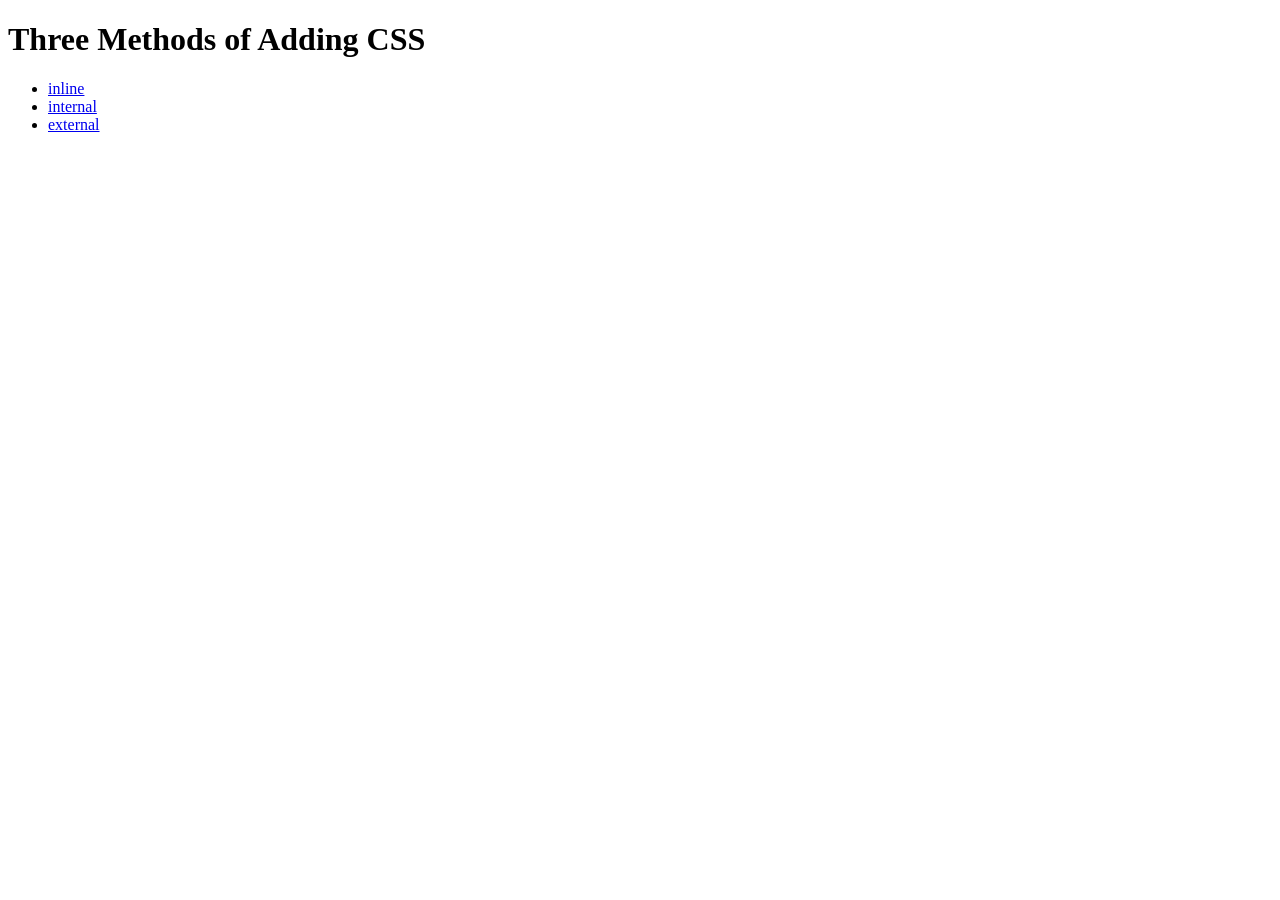
<file: day043 (web foundation III)/5.1. Adding CSS/index.html>
<!DOCTYPE html>
<html lang="en">

<head>
  <meta charset="UTF-8">
  <title>Adding CSS</title>
</head>

<body>
  <h1>Three Methods of Adding CSS</h1>
  <!-- Create 3 Links to The 3 Webpages: inline, internal and external -->
  <ul>
    <li>
      <a href="inline.html">inline</a>
    </li>
    <li>
      <a href="internal.html">internal</a>
    </li>
    <li>
      <a href="external.html">external</a>
    </li>    
  </ul> 
</body>

</html>
</file>
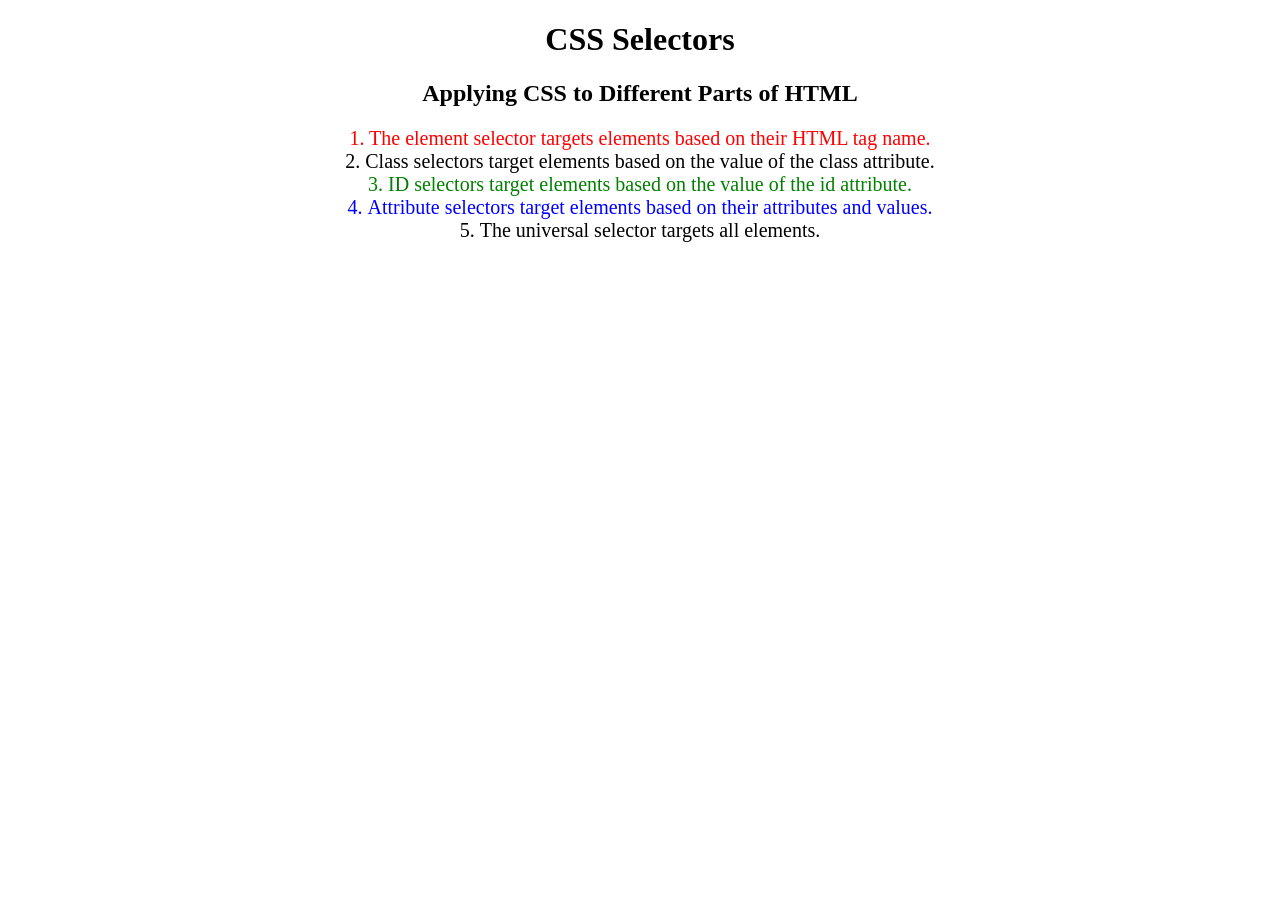
<file: day043 (web foundation III)/5.3 CSS Selectors/index.html>
<!DOCTYPE html>
<html lang="en">

<head>
  <meta charset="UTF-8">
  <title>CSS Selectors</title>
  <link rel="stylesheet" href="./style.css" />
</head>

<body>
  <h1>CSS Selectors</h1>
  <h2>Applying CSS to Different Parts of HTML</h2>
  <!-- TODO 1: Set the CSS for all paragraph tags to "color: red" -->
  <p class="note">1. The element selector targets elements based on their HTML tag name.</p>

  <ol>
    <!-- TODO 2: Set the CSS for all elements with a class of "note" to "font-size: 20px" -->
    <li class="note" value="2">Class selectors target elements based on the value of the class attribute.</li>

    <!-- TODO 3: Set the CSS for the element with an id of "id-selector-demo" to "color: green" -->
    <li class="note" id="id-selector-demo" value="3">ID selectors target elements based on the value of the id
      attribute.</li>

    <!-- TODO 4: Set the CSS for the li elements that have the "value" attribute set to "4" to have "color: blue" -->
    <li class="note" value="4">Attribute selectors target elements based on their attributes and values.</li>

    <!-- TODO 5: Set all elements to have "text-align: center" -->
    <li class="note" value="5">The universal selector targets all elements.</li>
  </ol>
</body>

</html>
</file>
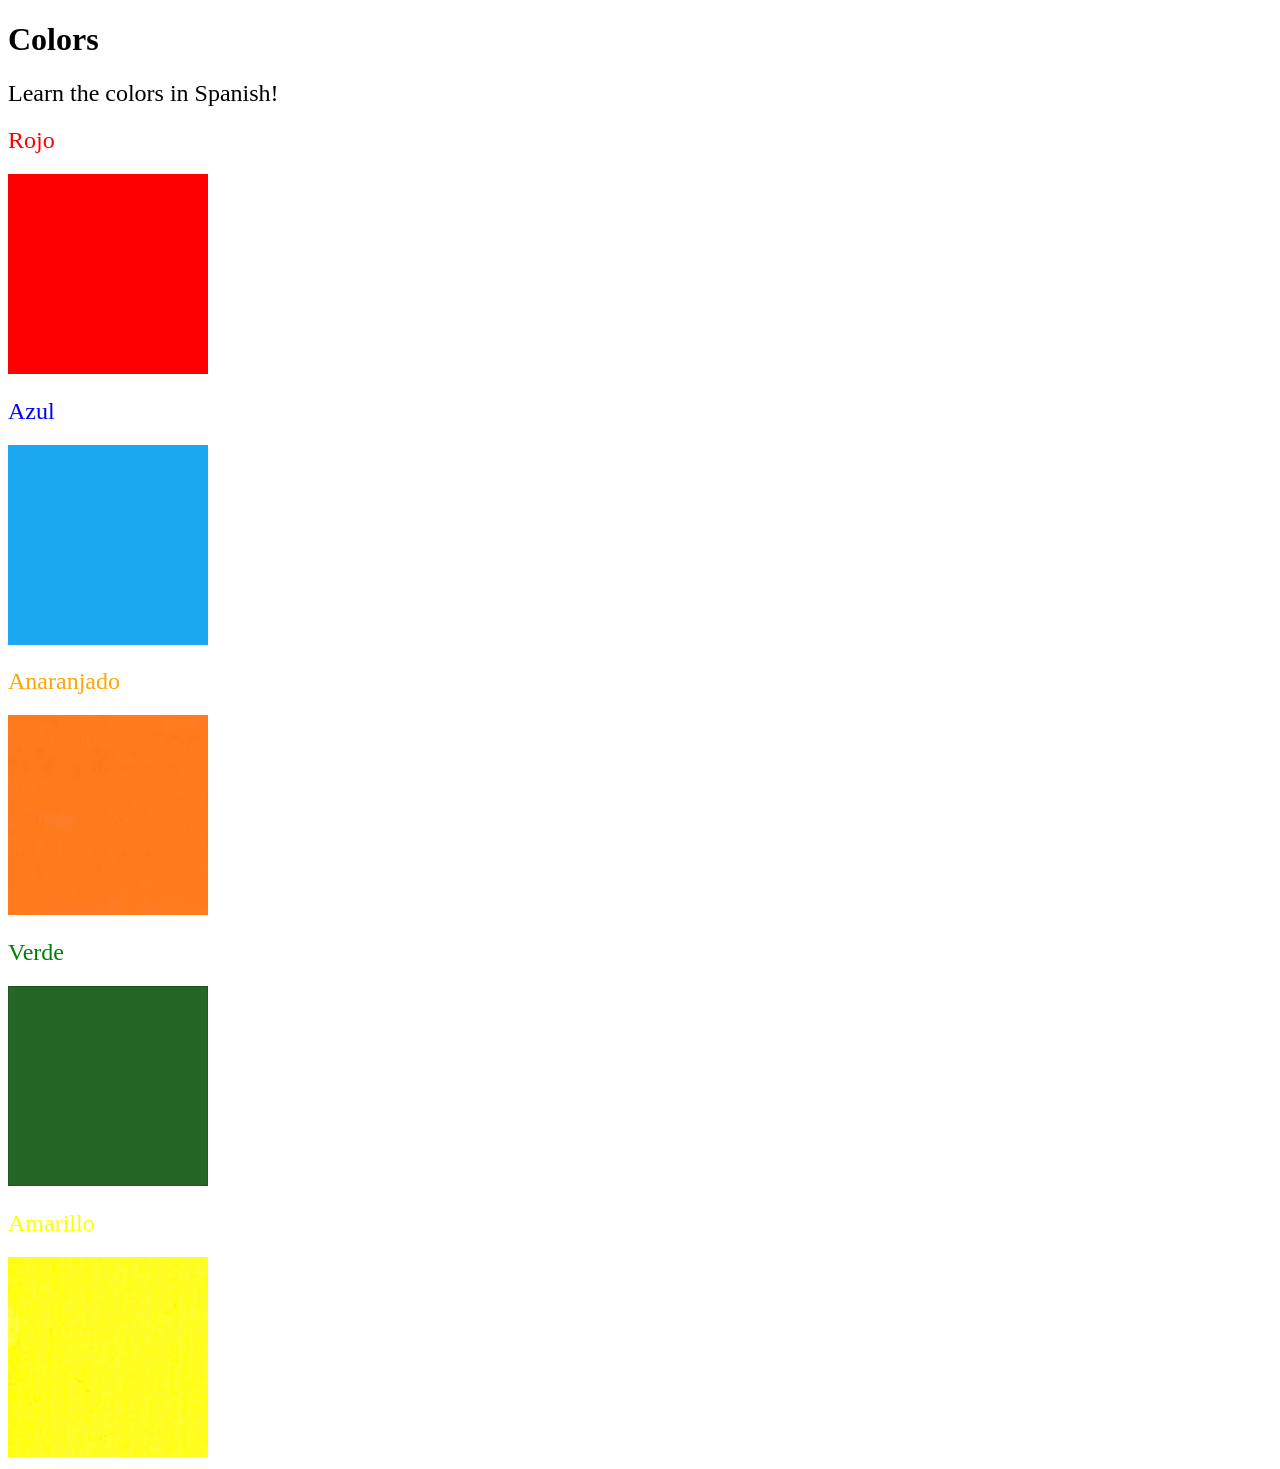
<file: day043 (web foundation III)/5.4 Color Vocab Project/index.html>
<!DOCTYPE html>
<html lang="en">

<head>
  <meta charset="UTF-8">
  <title>Spanish Vocabulary</title>
  <link rel="stylesheet" href="./style.css" />
</head>

<body>
  <h1>Colors</h1>
  <h2>Learn the colors in Spanish!</h2>
  <h2 class="color-title" id="red">Rojo</h2>
  <img class="color" src="./assets/images/red.png" alt="red" />

  <h2 class="color-title" id="blue">Azul</h2>
  <img src="./assets/images/blue.png" alt="blue" />

  <h2 class="color-title" id="orange">Anaranjado</h2>
  <img src="./assets/images/orange.png" alt="orange" />

  <h2 class="color-title" id="green">Verde</h2>
  <img src="./assets/images/green.png" alt="green" />

  <h2 class="color-title" id="yellow">Amarillo</h2>
  <img src="./assets/images/yellow.png" alt="yellow" />
</body>

</html>

<!-- 
TODOs
IMPORTANT: You should not need to make ANY CHANGES to index.html
All code should be written in your CSS file.

1. Create a CSS file and incorporate it as an external stylesheet.
2. Use CSS to style each of the color titles to meaning. 
Hint: Use the id to help if you don't know the words in spanish.
3. Use CSS to change all the color titles to have "font-weight: normal;"
4. Use CSS (not HTML) to make all the images 200px heigh and 200px wide. 
Hint: 
https://developer.mozilla.org/en-US/docs/Web/CSS/height
https://developer.mozilla.org/en-US/docs/Web/CSS/width
-->
</file>
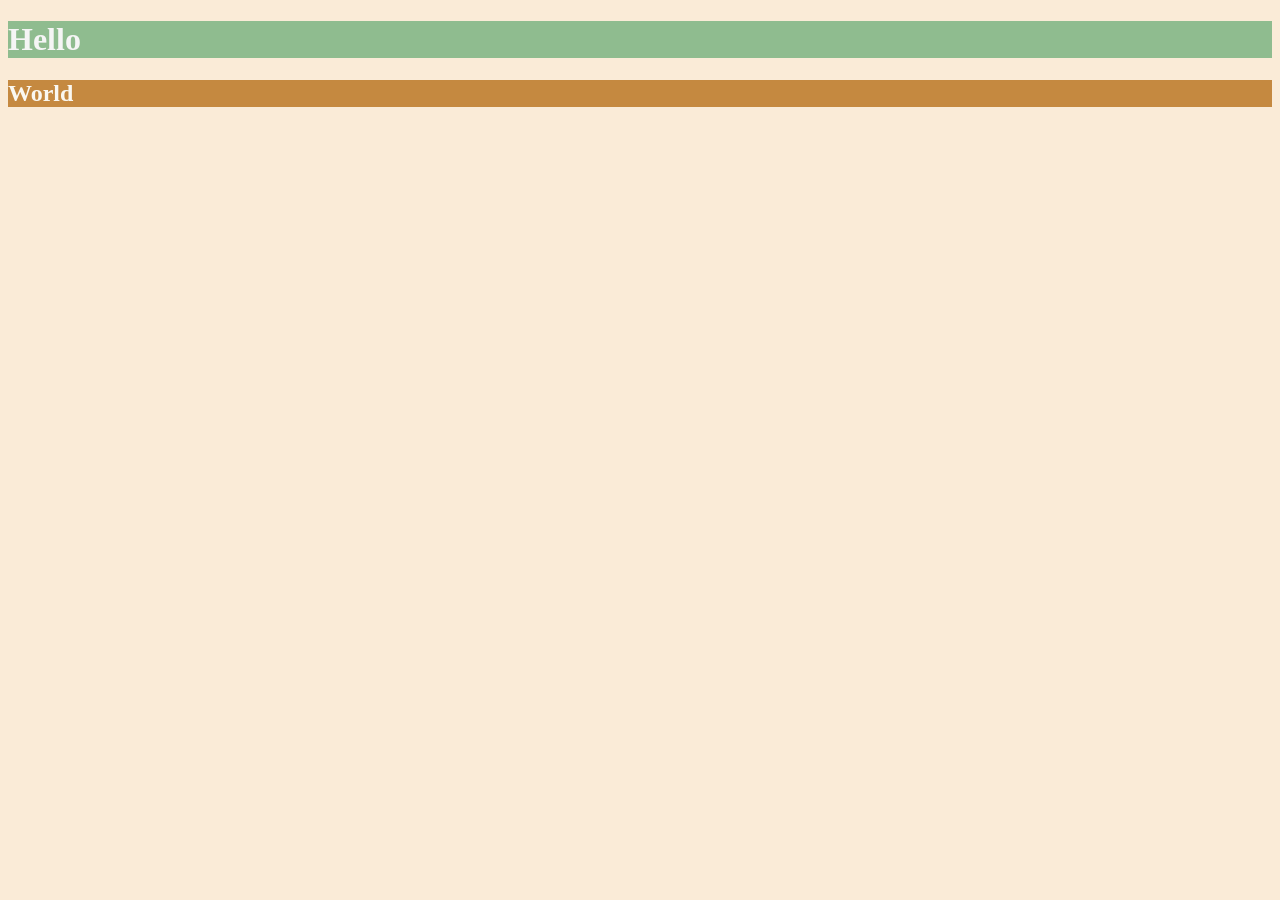
<file: day044 (web foundation IV)/6.0 CSS Colors/index.html>
<!DOCTYPE html>
<html lang="en">

<head>
  <meta charset="UTF-8">
  <title>Colors</title>
  <style>
  /* Write your CSS code here. */
    /* 1. Make the background of the webpage "antiquewhite"
    2. Make the h1 "whitesmoke"
    3. Make the background of the h1 "darkseagreen"
    4. Make the h2 #FAF8F1
    5. Make the background of the h2 "#C58940" */
    body{
      background-color: antiquewhite;
    }
    h1{
      color: whitesmoke;
      background-color: darkseagreen;
    }
    h2{
      color: #FAF8F1;
      background-color: #C58940;
    }
  </style>
</head>

<body>
  <h1>Hello</h1>
  <h2>World</h2>
</body>

</html>
</file>
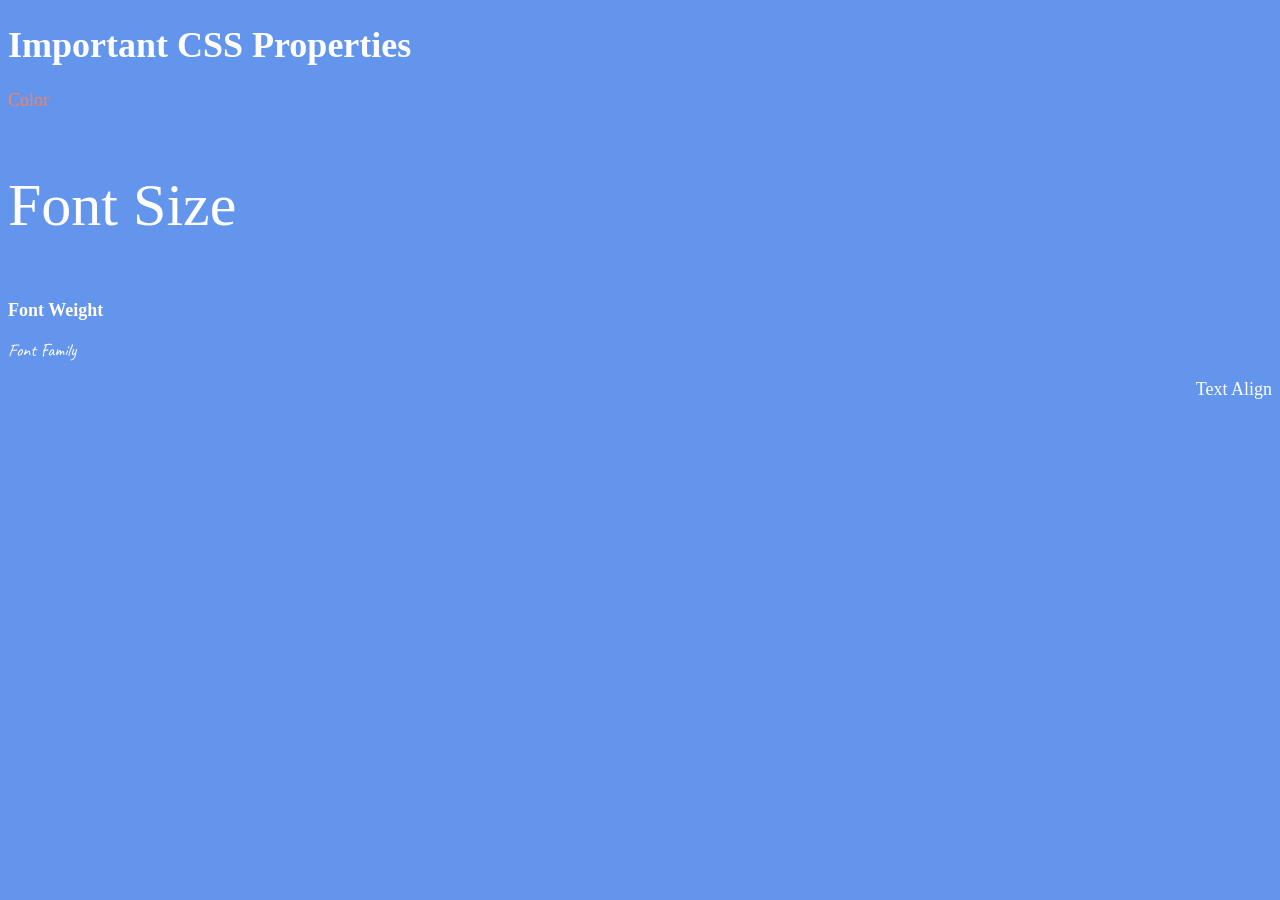
<file: day044 (web foundation IV)/6.1 Font Properties/index.html>
<!DOCTYPE html>
<html lang="en">

<head>
  <meta charset="UTF-8">
  <title>CSS Properties</title>
  <link rel="preconnect" href="https://fonts.googleapis.com">
  <link rel="preconnect" href="https://fonts.gstatic.com" crossorigin>
  <link href="https://fonts.googleapis.com/css2?family=Caveat:wght@400..700&display=swap" rel="stylesheet">
  <style>
    body {
      background-color: cornflowerblue;
      color: white;
      font-size: 18px;
    }

    /* Don't change the CSS above, add Your CSS below */
    .color {
      color: coral;
    }
    .size {
      font-size: 2rem;
    }
    .weight {
      font-weight: 900;
    }
    .family {
      font-family: "Caveat";
      font-weight: 400;
    }
    .align {
      text-align: right;
    }
    :root{
      font-size: 30px;
    }
  </style>
</head>

<body>
  <h1>Important CSS Properties</h1>
  <p class="color">Color</p>
  <p class="size">Font Size</p>
  <p class="weight">Font Weight</p>
  <p class="family">Font Family</p>
  <p class="align">Text Align</p>

  <!-- TODOs
  1. Change the color of <p>Color</p> to "coral" color.
  2. Change the font size of <p>Font Size</p> to 2X the size of the root font size.
  3. Change the font weight of <p>Font Weight</p> to 900.
  4. Change the font family of <p>Font Family</p> to the Google font Caveat with regular (400) font weight.
  Link: https://fonts.google.com/specimen/Caveat
  5. Change the <p>Text Align</p> to right align.
  6. Change the the root (html element) font size to 30px -->
</body>

</html>
</file>
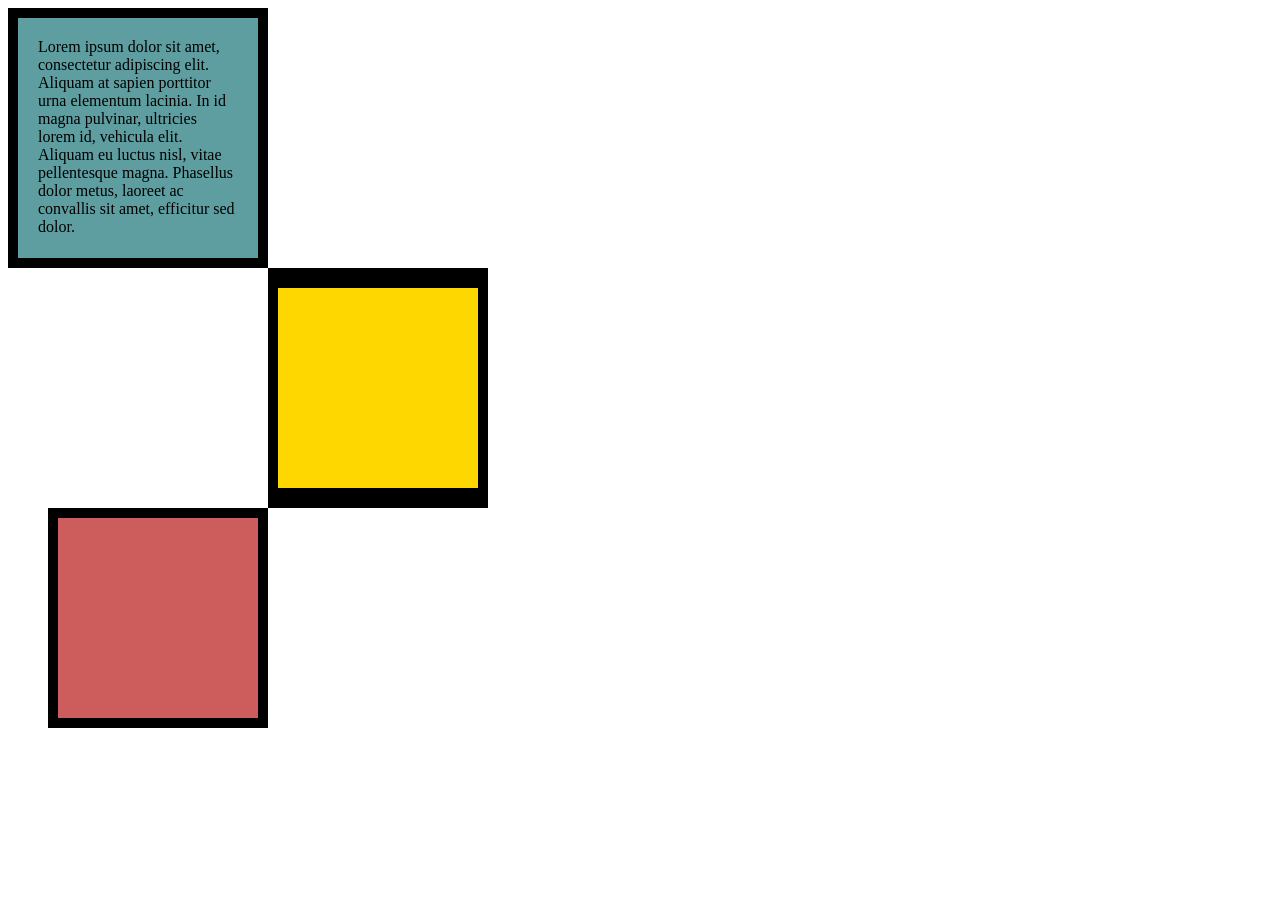
<file: day044 (web foundation IV)/6.3 CSS Box Model/index.html>
<!DOCTYPE html>
<html lang="en">

<head>
  <meta charset="UTF-8">
  <title>CSS Box Model</title>
  <style>
    /* Write your CSS code here */
    div{
      height: 200px;
      width: 200px;
    }

  </style>
</head>

<body>


  <!-- TODOs:
1. Create 3 Boxes using the div element.
2. Set their sizes to 200px heigh by 200px wide.
3. Set different background colors for each of the boxes (I used cadetblue, gold and indianred).
4. Add a paragraph <p> element into the first div and add the following words:
    Lorem ipsum dolor sit amet, consectetur adipiscing elit. Aliquam at sapien porttitor urna elementum lacinia. In
    id magna pulvinar, ultricies lorem id, vehicula elit. Aliquam eu luctus nisl, vitae pellentesque magna. Phasellus
    dolor metus, laoreet ac convallis sit amet, efficitur sed dolor.
5. Set the 1st div to have 20px padding all around with a black 10px border.
6. Fix the style of the <p> element to remove all margins.
Hint: Use the CSS inspector in Chrome.
7. Set the 2nd div to have a 20px border on top and bottom and 10px border left and right. (See goal image)
8. Set the 3rd div to have a 10px border 
9. Set the margins for the divs so that each box corner touches the other. (See the goal image)
-->
<div style="background-color: cadetblue; padding: 20px;border: 10px solid black;">
<p style="margin: 0px;">Lorem ipsum dolor sit amet, consectetur adipiscing elit. Aliquam at sapien porttitor urna elementum lacinia. In id magna pulvinar, ultricies lorem id, vehicula elit. Aliquam eu luctus nisl, vitae pellentesque magna. Phasellus dolor metus, laoreet ac convallis sit amet, efficitur sed dolor.</p>
</div>
<div style="background-color: gold; border: solid black ;border-width: 20px 10px; margin-left: 260px;">

</div>
<div style="background-color: indianred; border: 10px solid black; margin-left: 40px;">

</div>
</body>

</html>
</file>
<file: day043 (web foundation III)/5.3 CSS Selectors/style.css>
ol {
  margin-left: -40px;
  margin-top: -20px;
  list-style-position: inside;
}
*{
  text-align: center;
  align-items: center;
}
p{
  color: red;
}

#id-selector-demo{
  color: green;
}

li[value="4"]{
  color: blue;
}

.note{
  font-size: 20px;
}
</file>
<file: day043 (web foundation III)/5.4 Color Vocab Project/style.css>
img{
    width: 200px;
    height: 200px;
}

h2{
    font-weight: normal;
}

#red{
    color: red;
}
#blue{
    color: blue;
}
#orange{
    color: orange;
}
#green{
    color: green;
}
#yellow{
    color: yellow;
}
</file>
